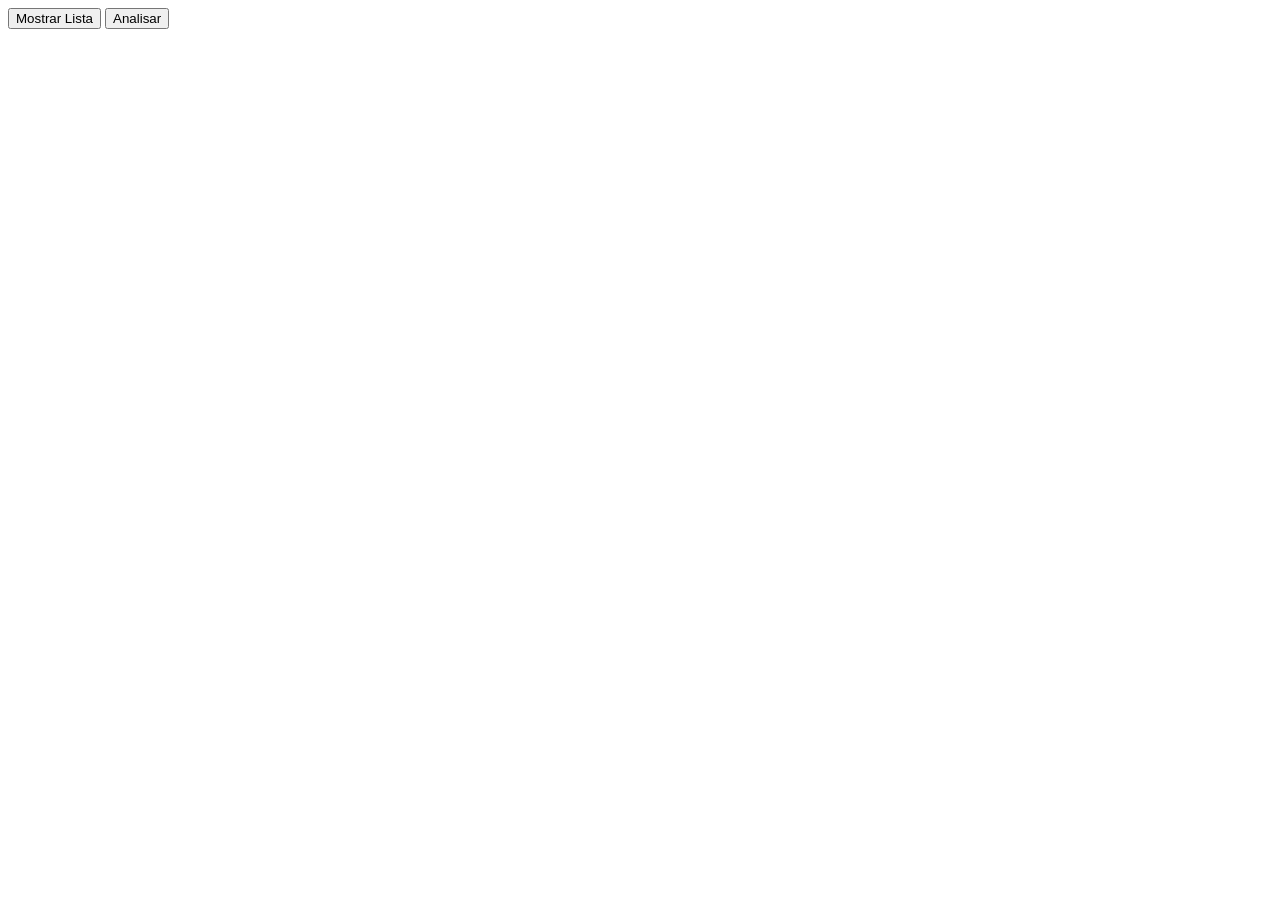
<file: agetha.html>
<!DOCTYPE html>
<html lang="pt-BR">
<head>
  <meta charset="UTF-8">
  <title>Lista com Split</title>
</head>
<body>

  <button onclick="add()">Mostrar Lista</button>
  <button onclick="analisar()">Analisar</button>

  <ul id="lista"></ul>
  <script src="agetha.js"></script>
</body>
</html>
</file>
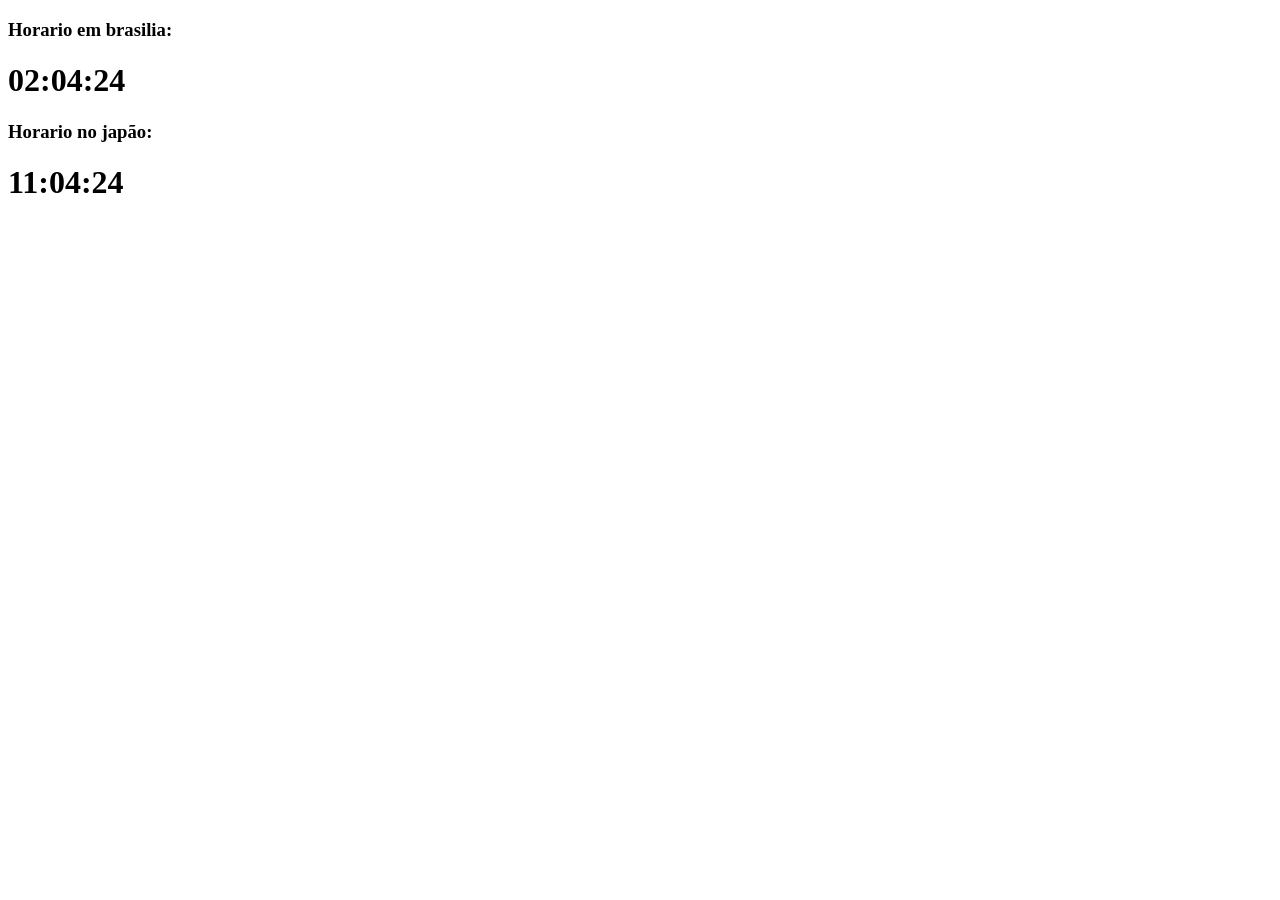
<file: calculadora.html>
<!DOCTYPE html>
<html lang="pt-br">
<head>
    <meta charset="UTF-8">
    <meta name="viewport" content="width=device-width, initial-scale=1.0">
    <title>calculadora</title>
</head>
<body>
<H3>Horario em brasilia:</H3>
<h1 id="relogio"></h1>
    <script src="script.js"></script>

<H3>Horario no japão:</H3>
<h1 id="relogioJ"></h1>
    <script src="script.js"></script>
</body>
</html>
</file>
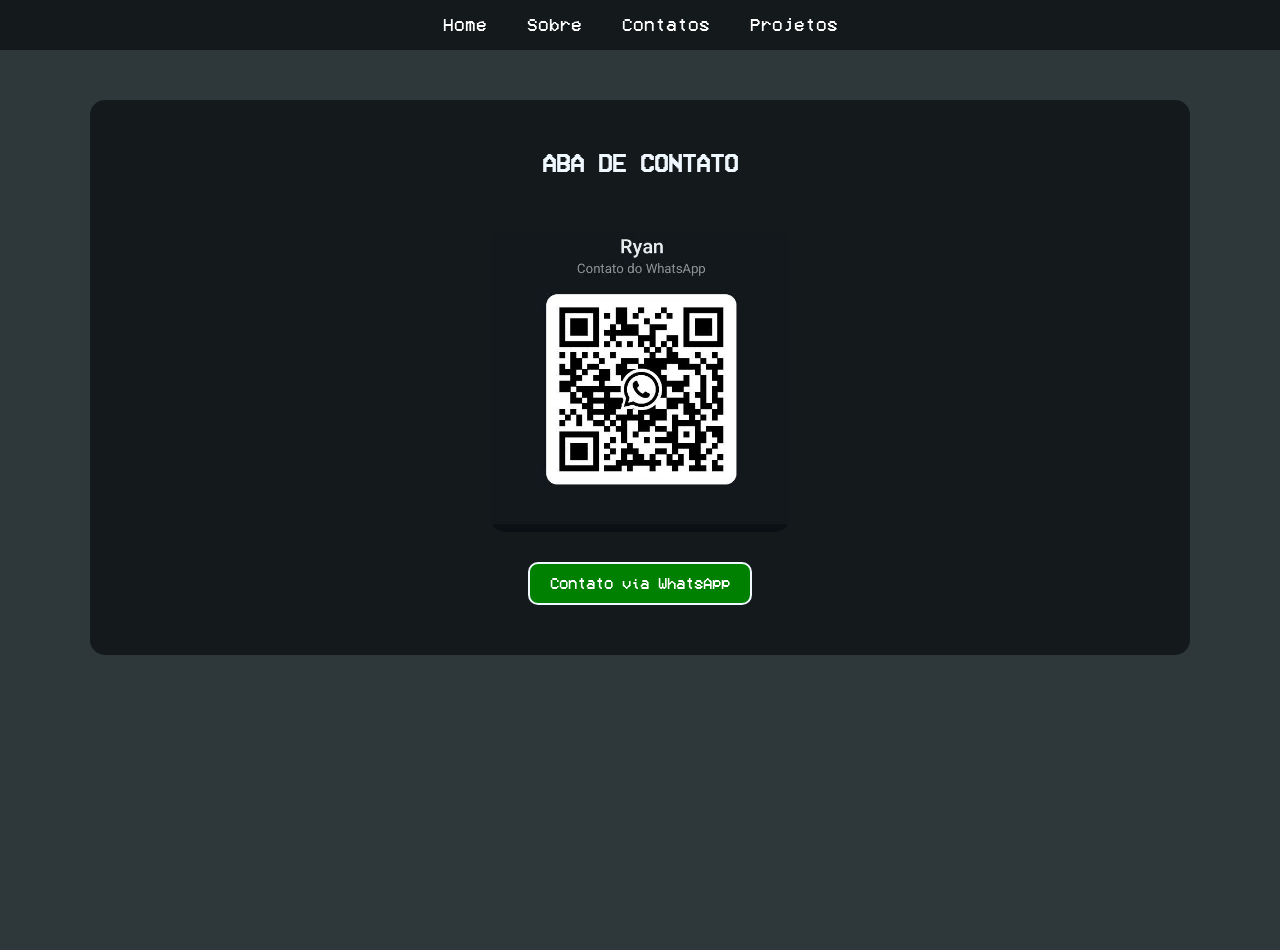
<file: contato.html>
<!DOCTYPE html>
<html lang="pt-br">
<head>
    <meta charset="UTF-8">
    <meta name="viewport" content="width=device-width, initial-scale=1.0">
    <title>Contato</title>
    <link rel="stylesheet" href="contato.css">

    
</head>
<body>
    <nav class="navbar">
        <ul class="menu">
            <li><a href="index.html">Home</a></li>
            <li><a href="sobre.html">Sobre</a></li>
            <li><a href="contato.html">Contatos</a></li>
            <li><a href="projetos.html">Projetos</a></li>
        </ul>
    </nav>
<section class="card">
   <div class="contato">
        <h1>ABA DE CONTATO</h1>
        <img id="img" src="watts.jpg">
        <a class="button" href="https://wa.me/5584921529936"> Contato via WhatsApp</a>
      </ul>
   </div>
</section>
</form>
</form>
</body>
</html>
</file>
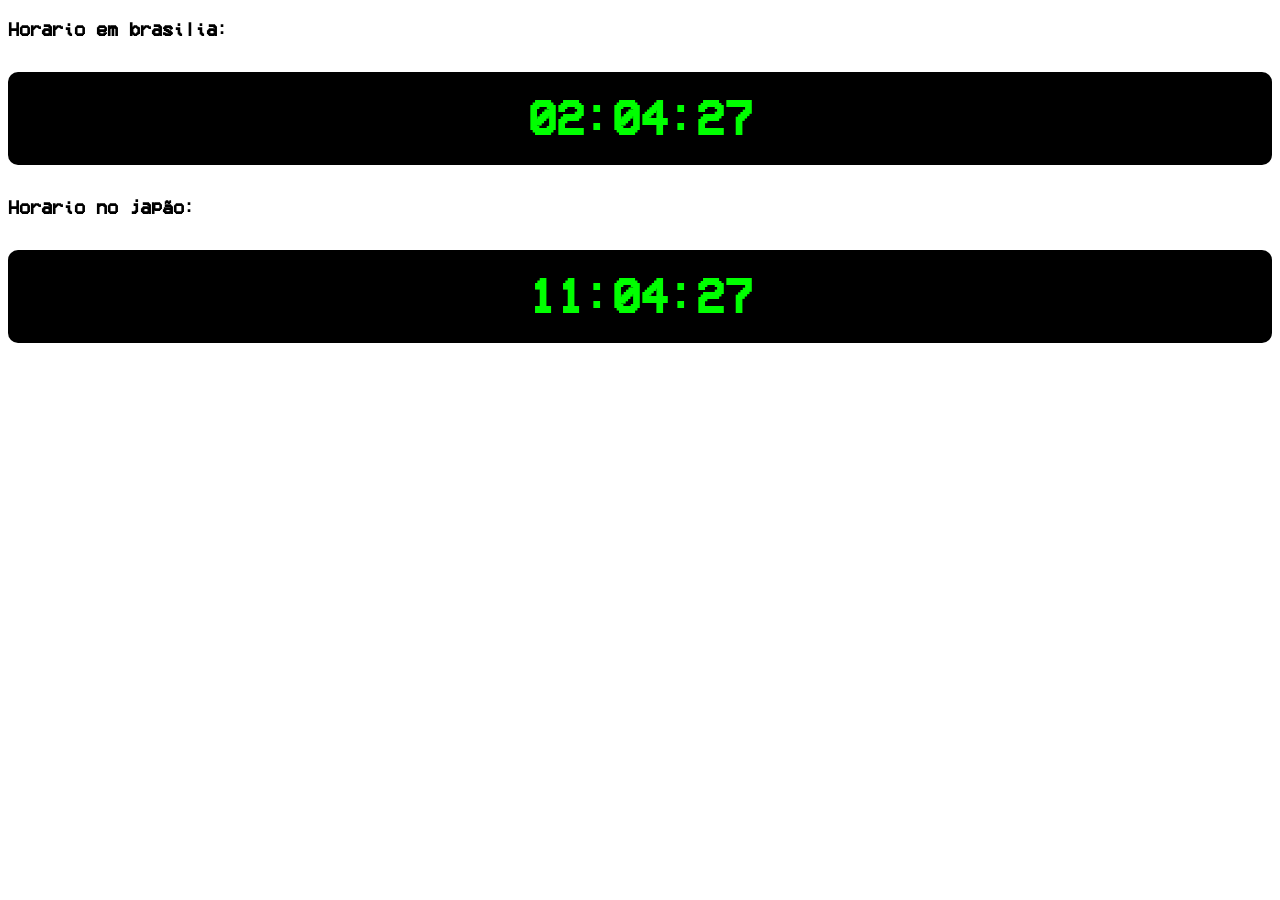
<file: fusorario.html>
<!DOCTYPE html>
<html lang="pt-br">
<head>
    <meta charset="UTF-8">
    <meta name="viewport" content="width=device-width, initial-scale=1.0">
    <title>calculadora</title>
    <link rel="stylesheet" href="fusorario.css">
</head>
<body>

<H3>Horario em brasilia:</H3>
<h1 id="relogio"></h1>
    <script src="script.js"></script>

<H3>Horario no japão:</H3>
<h1 id="relogioJ"></h1>
    <script src="script.js"></script>
</body>
</html>
</file>
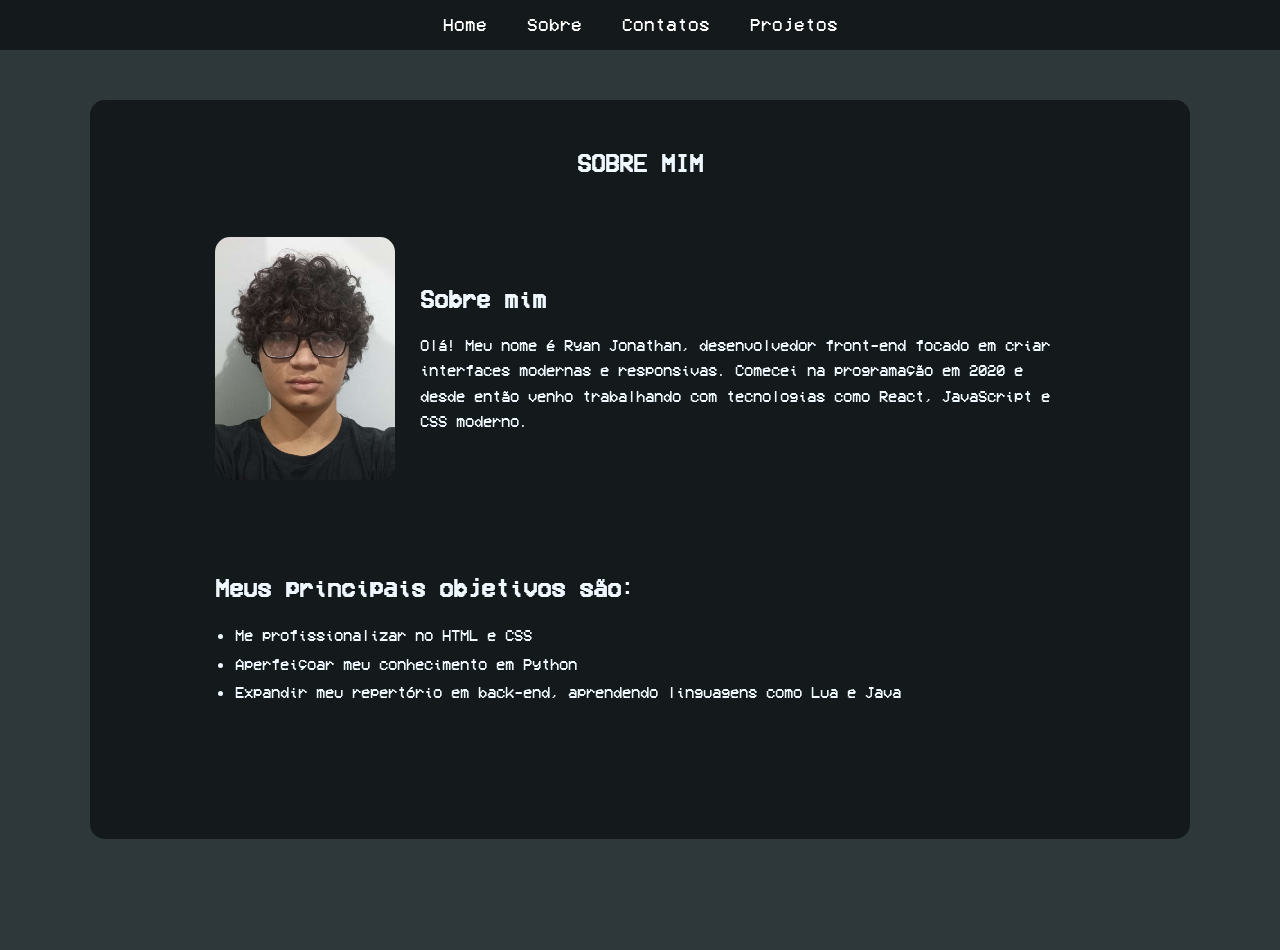
<file: sobre.html>
<!DOCTYPE html>
<html lang="pt-br">
    <head>
        <meta charset="UTF-8">
        <meta name="viewport" content="width=device-width, initial-scale=1.0">
        <title>Sobre</title>
        <link rel="stylesheet" href="sobre.css">
        <link rel="preconnect" href="https://fonts.googleapis.com">
        <link rel="preconnect" href="https://fonts.gstatic.com" crossorigin>
        <link href="https://fonts.googleapis.com/css2?family=Barrio&display=swap" rel="stylesheet">
    </head>
    <body>
        <nav class="navbar">
            <ul class="menu">
                <li><a href="index.html">Home</a></li>
                <li><a href="sobre.html">Sobre</a></li>
                <li><a href="contato.html">Contatos</a></li>
                <li><a href="projetos.html">Projetos</a></li>
            </ul>
        </nav>

    <section class="card1">    
        <h1 id="nigg">SOBRE MIM</h1>
        <section id="sobre">
            <div class="topo-sobre card">
                
                <img src="presidiario.jpg" alt="minha foto">
                <div class="descricao-base">
                    <h2>Sobre mim</h2>
                    <p>Olá! Meu nome é Ryan Jonathan, desenvolvedor front-end focado em criar interfaces modernas e responsivas. Comecei na programação em 2020 e desde então venho trabalhando com tecnologias como React, JavaScript e CSS moderno.</p>
                </div>

            </div>
            <div class="competencias card">
                <h2>Meus principais objetivos são:</h2>
                <ul>
                    <li>Me profissionalizar no HTML e CSS</li>
                    <li>Aperfeiçoar meu conhecimento em Python</li>
                    <li>Expandir meu repertório em back-end, aprendendo linguagens como Lua e Java</li>
                </ul>
            </div>
        </section>
    </section>

    </body>
</html>
</file>
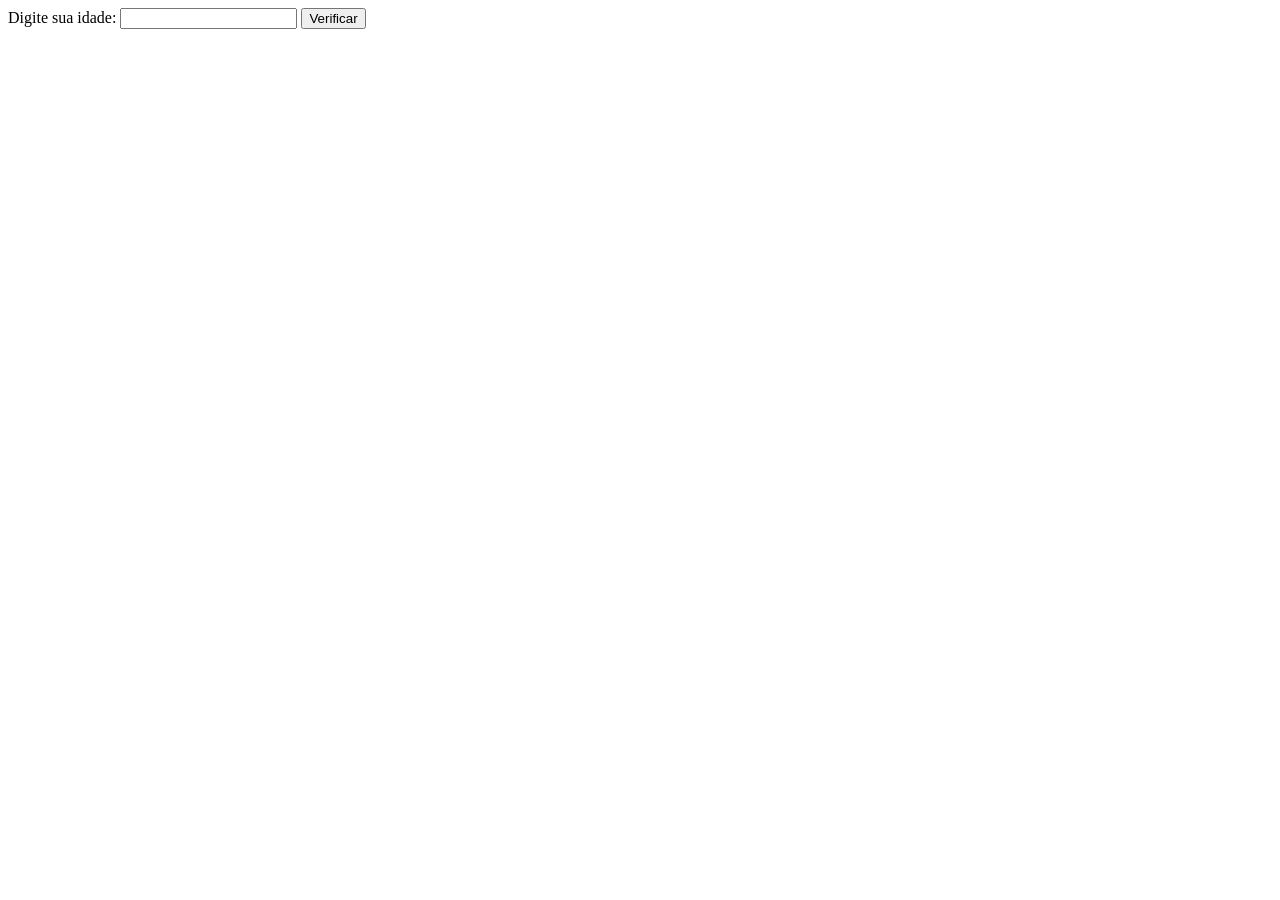
<file: VerificaçãoDeIdade.html>
<!DOCTYPE html>
<html lang="en">
<head>
    <meta charset="UTF-8">
    <meta name="viewport" content="width=device-width, initial-scale=1.0">
    <title>Document</title>
</head>
<body>
    
    <label for="idade">Digite sua idade:</label>
    <input type="number" id="idade" name="idade">
    <button onclick="verificarIdade()">Verificar</button>

    <p id="resultado"></p>
    
    <ul id="lista"></ul>

    <script>
        function verificarIdade() {
            var idade = document.getElementById("idade").value;
            var resultado = document.getElementById("resultado");
            if (idade >= 18 && idade < 120) {
                resultado.textContent = "CARTEIRA DE TRABALHO TE ESPERA.";
            } else if (idade == 666) {
                resultado.textContent = "BUUUUGGAAAAHHHH WOOOOOGAAAAAHH.";
            } else if (idade < 18 && idade >= 12) {
                resultado.textContent = "Ainda não, filho.";
            } else if (idade < 12 && idade >= 1) {
                resultado.textContent = "Lei Felca ta de olho.";
            } else if (idade >= 120) {
                resultado.textContent = "tutancamon?";
            } else {
                resultado.textContent = "O teclado quebrou? Pobre.";
                alert("Idade inválida. Por favor, insira um número entre 1 e 120.");
            } return;
        }
        
        function adicionarIdade() {
            var idade = document.getElementById("idade").value;
            var item = document.createElement("li");
            item.textContent = idade;
            document.getElementById("lista").appendChild(item);
            document.getElementById("idade").value = "";
        }
    </script>

</body>
</html>
</file>
<file: contato.css>
body {
    margin: 0;
    min-height: 100vh;
    background-color: rgb(46, 56, 58);
    font-family: 'MinhaFonte', system-ui;
    display: flex;
    flex-direction: column;
    align-items: center;
    min-height:100vh;
    padding-bottom: 50px;
}

.navbar {
    width: 100%;
    height: 50px;
    background-color: rgb(20, 26, 27);
}

.menu {
    list-style: none;
    display: flex;
    align-items: center;
    justify-content: center;
    gap: 40px;
    margin: 0;
    padding: 0;
    height: 100%;
}

.menu li a {
    color: white;
    text-decoration: none;
    font-size: 18px;
    transition: 0.3s;
}

.menu li a:hover {
    display: inline-block;
    color: gray;
    transform: scale(1.1);
    text-decoration: underline;
}

/* conteudo */

.navbar {
    margin-bottom: 50px;
}

.button {
  display: inline-block;
  padding: 10px 20px;
  background: green;
  color: white;
  opacity: 0%;
  text-decoration: none;
  border: 2px solid aliceblue;
  border-radius: 10px;
  animation: sobe 0.5s ease-in-out forwards;
  animation-delay: 0.23s;
}

.button:hover {
  transition: 0.6s;
  background:  rgb(20, 26, 27);
  color: rgb(255, 255, 255);
  border: 2px solid rgb(255, 255, 255);
  border-radius: 15px;
}

.contato {
    display: flex;
    flex-direction: column;
    align-items: center;
    gap: 30px;
}

#img {
    width: 300px;
    border-radius: 15px;
    /* Aplica a animação */
    animation: desce 0.5s ease-in-out forwards;
}

h1 {
  color: aliceblue;
  margin: 0;
  margin-bottom: 25px;
}


@keyframes desce {
  0% {
      transform: translateY(-50px);
      opacity: 0;
    }
    100% {
      transform: translateY(0);
      opacity: 1;
    }
}

@keyframes sobe {
  0% {
      transform: translateY(50px);
      opacity: 0;
    }
    100% {
      transform: translateY(0);
      opacity: 1;
    }
}

@font-face {
  font-family: 'MinhaFonte';
  src:
       url('VCR_OSD_MONO_1.001.ttf') format('truetype');
  font-weight: normal;
  font-style: normal;
}

.card {
    width: min(1000px, 90%);
    background-color:rgb(20,26,27);
    padding: 50px;
    border-radius:15px;
}
</file>
<file: fusorario.css>
@font-face {
  font-family: 'MinhaFonte';
  src:
       url('VCR_OSD_MONO_1.001.ttf') format('truetype');
  font-weight: normal;
  font-style: normal;
}

body {
    background-color: rgb(255, 255, 255);
    font-family: 'MinhaFonte', monospace;
}

#relogio, #relogioJ {
  font-family: 'MinhaFonte', monospace;
  font-size: 48px;
  color: #00FF00;
  background-color: #000000;
  padding: 20px;
  border-radius: 10px;
  text-align: center;
}
</file>
<file: sobre.css>
body {
    margin:0;
    min-height:100vh;
    font-family:Barrio;
    background-color:rgb(46,56,58);
    font-family: 'MinhaFonte', system-ui;
    display: flex;
    flex-direction: column;
    align-items: center;
    min-height:100vh;
    padding-bottom: 50px;
}
.navbar{
    width:100%;
    height:50px;
    background-color:rgb(20,26,27);
    margin-bottom:50px;
}
.menu{
    list-style:none;
    display:flex;
    align-items:center;
    justify-content:center;
    gap:40px;
    margin:0;
    padding:0;
    height:100%;
}
.menu li a{
    color:#fff;
    text-decoration:none;
    font-size:18px;
    transition:.3s;
}
.menu li a:hover{
    color:gray;
    transform:scale(1.1);
    text-decoration:underline;
    display:inline-block;
}
#nigg{
    text-align:center;
    color:aliceblue;
    margin: 0;
    margin-bottom: 35px;
}
#sobre{
    width:min(1000px,90%);
    margin:auto;
    display:flex;
    flex-direction:column;
    gap:25px;
    padding-bottom:40px;
}
.card{
    background:rgb(20,26,27);
    border-radius:15px;
    padding:25px;
    color:aliceblue;
}
.topo-sobre{
    display:flex;
    align-items:center;
    gap:25px;
    flex-wrap:wrap;
}
.topo-sobre img{
    width:180px;
    border-radius:15px;
    object-fit:cover;
}
.descricao-base{
    flex:1;
    min-width:260px;
}
.competencias ul{
    padding-left:20px;
    line-height:1.8;
}
p{
    line-height:1.6;
}

@font-face {
    font-family: 'MinhaFonte';
    src: url('VCR_OSD_MONO_1.001.ttf') format('truetype');
    font-weight: normal;
    font-style: normal;
}

.card1 {
    width: min(1000px, 90%);
    background-color:rgb(20,26,27);
    padding: 50px;
    border-radius:15px;
}
</file>
